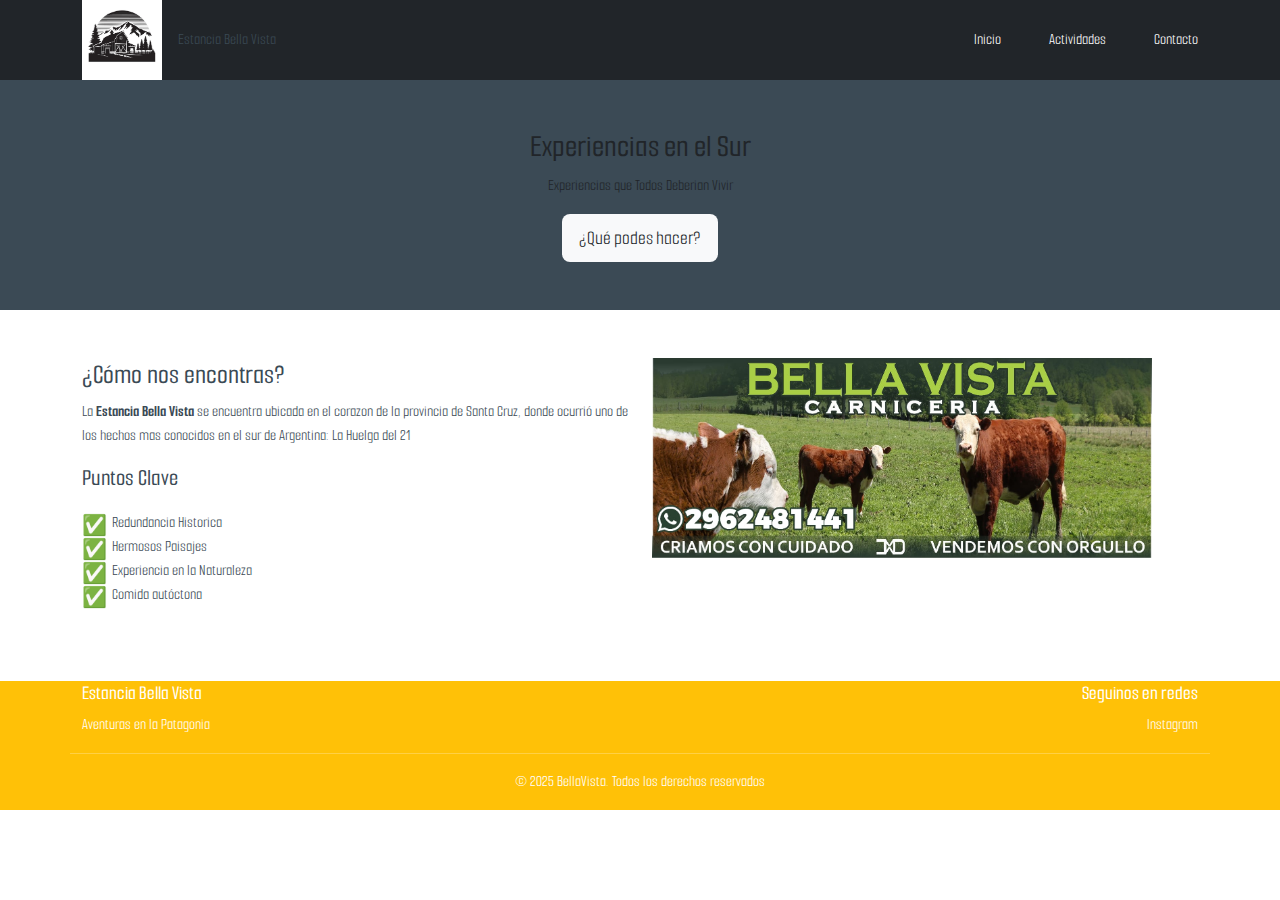
<file: index.html>
<!DOCTYPE html>
<html lang="en">
    <head>
        <meta charset="UTF-8">
        <meta name="viewport" content="width=device-width, initial-scale=1.0">

        <link
        href="https://cdn.jsdelivr.net/npm/bootstrap@5.3.0/dist/css/bootstrap.min.css"
        rel="stylesheet"
        />
        <link rel="stylesheet" href="./css/styles.css" />
        <title>Inicio</title>
    </head>
    <body>
        <header class="bg-dark">
            <nav class="container">
                <div class="d-flex justify-content-between align-items-center">

                    <div class="d-flex align-items-center">
                        <img class="me-3" width="80px" src="./assets/LOGO.png">
                        <span class="mb-0">Estancia Bella Vista</h1>
                    </div>

                    <ul class="nav gap-5">
                        <li class="nav-item"><a class="text-white" href="#">Inicio</a></li>
                        <li class="nav-item">
                        <a class="text-white" href="./pages/actividades.html">Actividades</a>
                        </li>
                        <li class="nav-item">
                        <a class="text-white" href="./pages/contacto.html">Contacto</a>
                        </li>
                    </ul>

                </div>
            </nav>
        </header>


        <section class="hero-section text-center text-dark py-5">
            <div class="container">
                <h2>Experiencias en el Sur</h2>
                <p>Experiencias que Todos Deberian Vivir</p>
                <a class="btn bg-light btn-lg" href="./pages/actividades.html">¿Qué podes hacer?</a>
            </div>
        </section>

        <main class="container my-5">
            <section class="row">
                <div class="col-md-6">
                    <h3>¿Cómo nos encontras?</h3>
                    <p>La <strong>Estancia Bella Vista</strong> se encuentra ubicada en el corazon de la provincia de Santa Cruz, donde ocurrió uno de los hechos mas conocidos en el sur de Argentina: La Huelga del 21
                    </p>

                    <h4>Puntos Clave</h4>
                    <ul class="custom-list">
                        <li>Redundancia Historica</li>
                        <li>Hermosos Paisajes</li>
                        <li>Experiencia en la Naturaleza</li>
                        <li>Comida autóctona</li>
                    </ul>
                </div>
                <div class="col-md-6">
                        <img class="me-3" width="500px" src="./assets/portada.jpg">
                </div>
            </section>
            <section></section>
        </main>


        <footer class="bg-warning text-white">
            <div class="container">
                <div class="row">
                    <div class="col-md-6">
                        <h5>Estancia Bella Vista</h5>
                        <p>Aventuras en la Patagonia</p>
                    </div>
                    <div class="col-md-6 text-end">
                        <h5>Seguinos en redes</h5>
                        <a class="text-white" target="_blank" href="https://www.instagram.com/carniceriabellavista/">Instagram</a>
                    </div>
                        <hr />
                        <p class="text-center">
                        © 2025 BellaVista. Todos los derechos reservados
                        </p>
                    </div>
                </div>
            </div>

        </footer>
        
    </body>
</html>
</file>
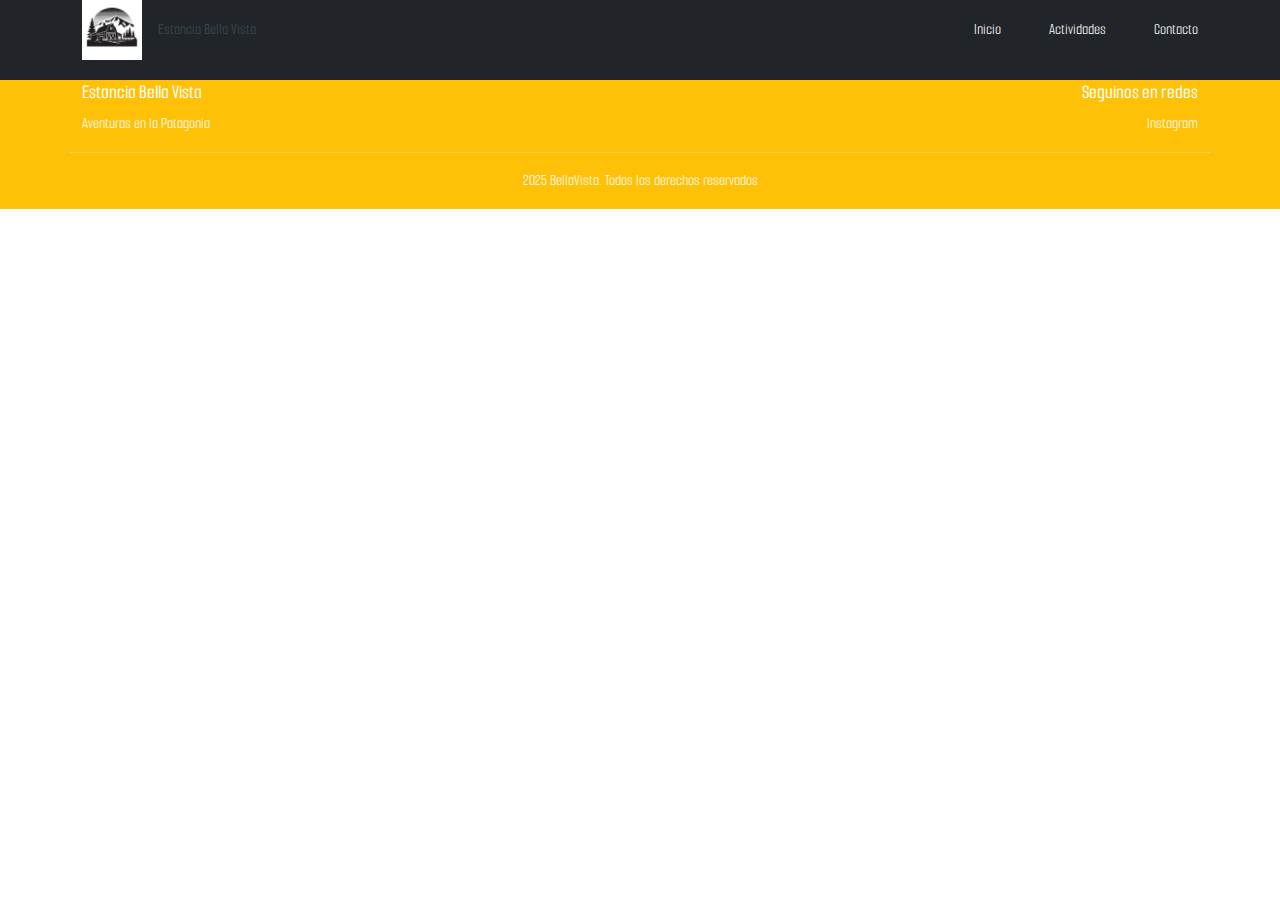
<file: pages/actividades.html>
<!DOCTYPE html>
<html lang="en">
<head>
    <meta charset="UTF-8">
    <meta name="viewport" content="width=device-width, initial-scale=1.0">

    <link
      href="https://cdn.jsdelivr.net/npm/bootstrap@5.3.0/dist/css/bootstrap.min.css"
      rel="stylesheet"
    />
    <link rel="stylesheet" href="../css/styles.css" />
    <title>Actividades</title>
</head>
<body>
    <header class="bg-dark">
        <nav class="container">
            <div class="d-flex justify-content-between align-items-center">

                <div class="d-flex align-items-center">
                    <img class="me-3" width="60px" src="../assets/LOGO.png">
                    <span class="mb-0">Estancia Bella Vista</h1>
                </div>

                <ul class="nav gap-5">
                    <li class="nav-item"><a class="text-white" href="../index.html">Inicio</a></li>
                    <li class="nav-item">
                    <a class="text-white" href="#">Actividades</a>
                    </li>
                    <li class="nav-item">
                    <a class="text-white" href="./contacto.html">Contacto</a>
                    </li>
                </ul>
            </div>
        </nav>
    </header>
        <footer class="bg-warning text-white">
            <div class="container">
                <div class="row">
                    <div class="col-md-6">
                        <h5>Estancia Bella Vista</h5>
                        <p>Aventuras en la Patagonia</p>
                    </div>
                    <div class="col-md-6 text-end">
                        <h5>Seguinos en redes</h5>
                        <a class="text-white" target="_blank" href="https://www.instagram.com/carniceriabellavista/">Instagram</a>
                    </div>
                        <hr />
                        <p class="text-center">
                        2025 BellaVista. Todos los derechos reservados
                        </p>
                    </div>
                </div>
            </div>

        </footer>
        
    </body>
</html>
</file>
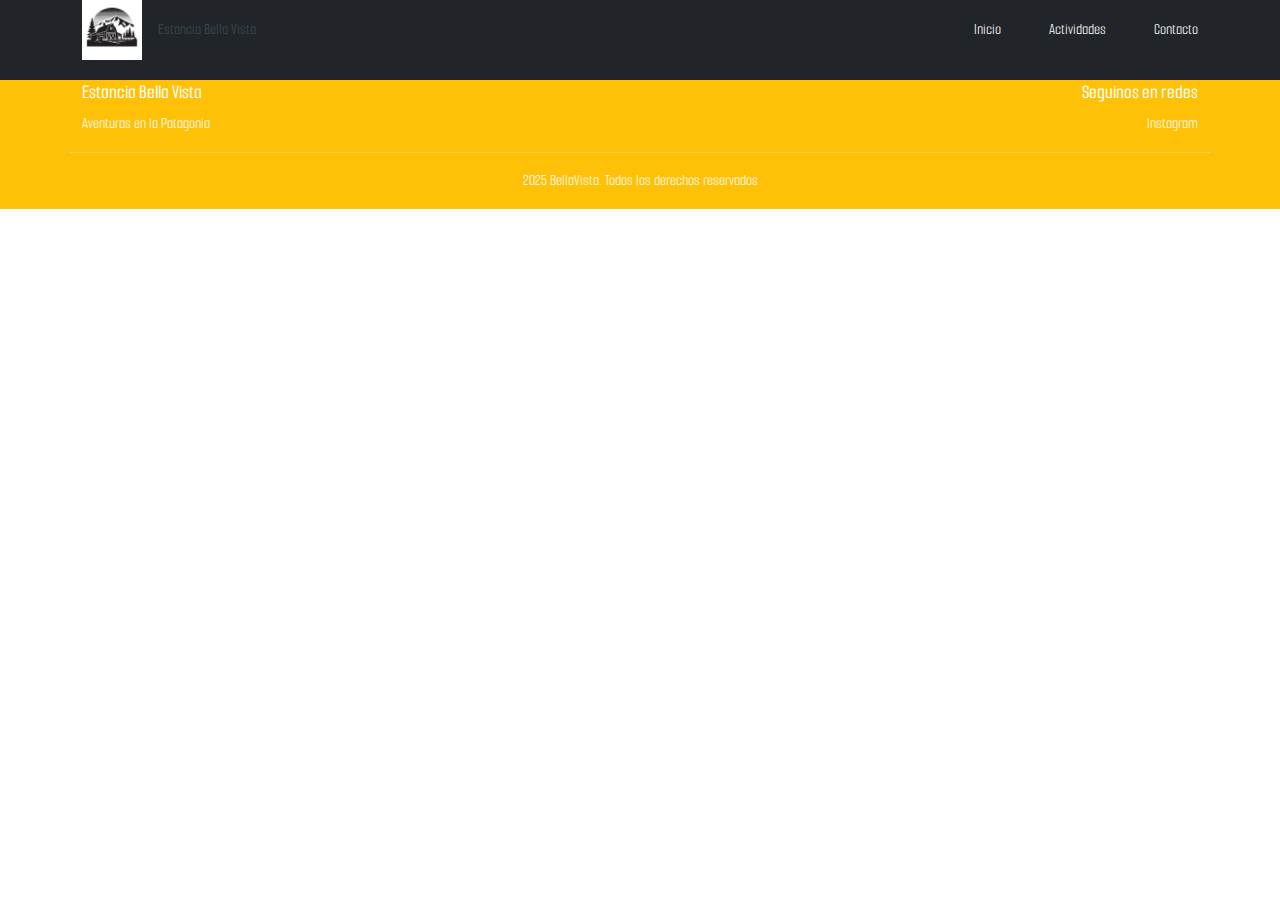
<file: pages/contacto.html>
<!DOCTYPE html>
<html lang="en">
<head>
    <meta charset="UTF-8">
    <meta name="viewport" content="width=device-width, initial-scale=1.0">

    <link
      href="https://cdn.jsdelivr.net/npm/bootstrap@5.3.0/dist/css/bootstrap.min.css"
      rel="stylesheet"
    />
    <link rel="stylesheet" href="../css/styles.css" />
    <title>Contacto</title>
</head>
<body>
    <header class="bg-dark">
        <nav class="container">
            <div class="d-flex justify-content-between align-items-center">

                <div class="d-flex align-items-center">
                    <img class="me-3" width="60px" src="../assets/LOGO.png">
                    <span class="mb-0">Estancia Bella Vista</h1>
                </div>

                <ul class="nav gap-5">
                    <li class="nav-item"><a class="text-white" href="../index.html">Inicio</a></li>
                    <li class="nav-item">
                    <a class="text-white" href="./actividades.html">Actividades</a>
                    </li>
                    <li class="nav-item">
                    <a class="text-white" href="#">Contacto</a>
                    </li>
                </ul>
            </div>
        </nav>
    </header>
        <footer class="bg-warning text-white">
            <div class="container">
                <div class="row">
                    <div class="col-md-6">
                        <h5>Estancia Bella Vista</h5>
                        <p>Aventuras en la Patagonia</p>
                    </div>
                    <div class="col-md-6 text-end">
                        <h5>Seguinos en redes</h5>
                        <a class="text-white" target="_blank" href="https://www.instagram.com/carniceriabellavista/">Instagram</a>
                    </div>
                        <hr />
                        <p class="text-center">
                        2025 BellaVista. Todos los derechos reservados
                        </p>
                    </div>
                </div>
            </div>

        </footer>
        
    </body>
</html>
</file>
<file: css/styles.css>
@import url('https://fonts.googleapis.com/css2?family=Smooch+Sans:wght@100..900&display=swap');

:root {
  --color-primary: #2378a5;
  --color-secondary: #2e98a2;
  --color-dark: #3b4a55;
  --color-light: #e8d0db;
}

* {
  margin: 0;
  padding: 0;
  box-sizing: border-box;
}

body {
  font-family: "Smooch Sans";
  color: var(--color-dark);
}

a {
  text-decoration: none;
}

header {
    height: 80px;
}

/* clase personalizada */

.hero-section {
  background-color: #3b4a55;
  /* min-height: 400px; */
  display: flex;
  align-content: center;
  justify-content: center;
  /* gap: 1rem;
  padding: 1rem; */
  transition: all 0.3s ease;
}

.hero-section:hover {
  transform: scale(1.02);
}

/* clase personalizada 2 */

.custom-list {
  list-style: none;
  padding: 10px 0;
  padding-left: 30px;
  position: relative;
}

.custom-list li:before {
  content: "✅";
  color: var(--color-primary);
  font-weight: bold;
  font-size: 20px;
  position: absolute;
  left: 0;
  
}
</file>
